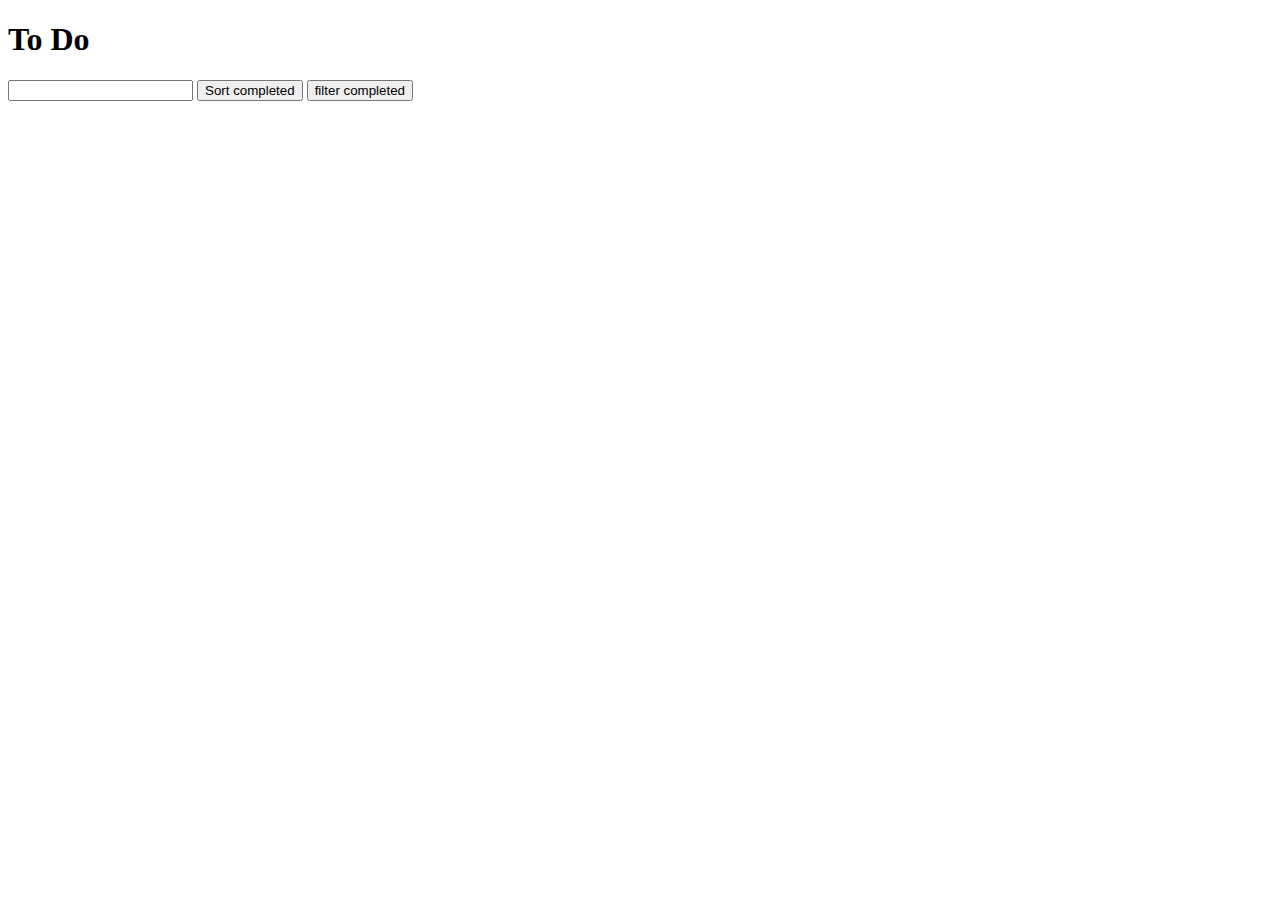
<file: index.html>
<!DOCTYPE html>
<html lang="en">

<head>
    <meta charset="UTF-8">
    <meta http-equiv="X-UA-Compatible" content="IE=edge">
    <meta name="viewport" content="width=device-width, initial-scale=1.0">
    <title>Document</title>
    <link rel="stylesheet" href="index.css">
</head>

<body>

    <h1>To Do </h1>
    <input type="search" id="searcher">
    <button id="sorter">Sort completed</button>
    <button id="filter">filter completed</button>
    </header>

    <main>
        <section id='todo-container'>
        </section>
    </main>

    <script src="./index.js"></script>
</body>

</html>
</file>
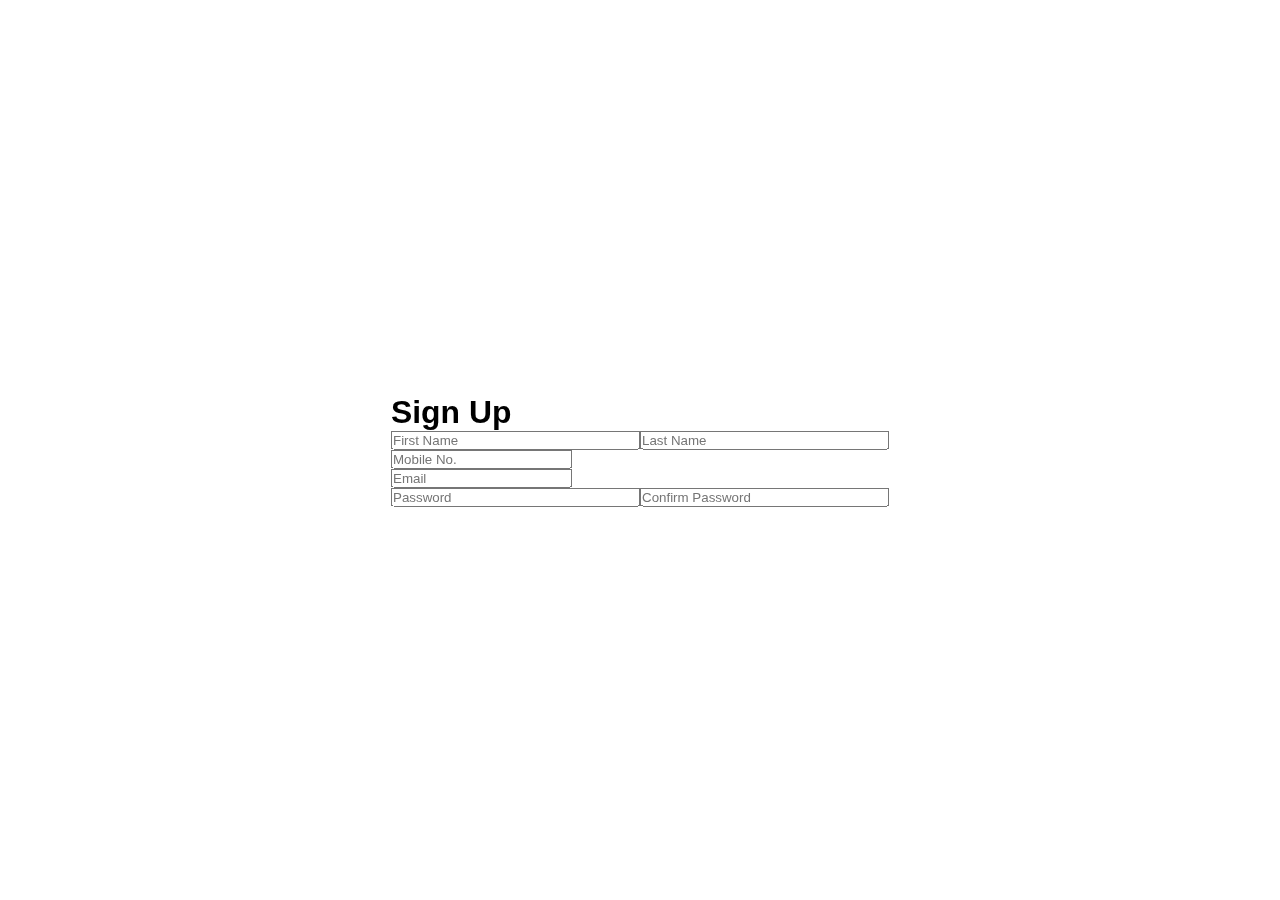
<file: antra/html/day_2/index.html>
<!DOCTYPE html>
<html lang="en">


<link rel="stylesheet" href="index.css">
<meta charset="UTF-8">
<meta http-equiv="X-UA-Compatible" content="IE=edge">
<meta name="viewport" content="width=device-width, initial-scale=1.0">
<title>Document</title>
</head>

<body>
    <form class="form">

        <header class="form-header">
            <h1 class="heading">Sign Up</h1>
        </header>

        <div class="text-inputs">

            <div class="half form-row">
                <input type="text" class="form-input" placeholder="First Name">
                <input type="text" class="form-input" placeholder="Last Name">
            </div>

            <div class="full form-row">
                <input type="text" class="form-input" placeholder="Mobile No.">
            </div>

            <div class="full form-row">
                <input type="text" class="form-input" placeholder="Email">
            </div>

            <div class=" half form-row">
                <input type="password" class="form-input" placeholder="Password">
                <input type="password" class="form-input" placeholder="Confirm Password">
            </div>

        </div>
    </form>


</body>

</html>
</file>
<file: index.css>
section {
    display: grid;
    grid-template-columns: repeat(2, 1fr);
}
.card {
    border: solid 1px #8d8d8d;
    padding: .2rem;
    margin: .5rem;
    background-color: #ffffff00;
}
</file>
<file: antra/html/day_2/index.css>
:root {
    --color-primary: #4285F4;
    --color-primary-dark: #0d47a1;
    --color-success: #00C851;
    --color-success-dark: #007E33;
    --color-grey: #e0e0e0;
    --color-grey-dark: #757575;
}

*,
*::before,
*::after {
    margin: 0;
    padding: 0;
    box-sizing: inherit
}

html {
    font-size: 62.25%;
}

body {
    font-size: 1.6rem;
    box-sizing: border-box;
    font-family: sans-serif;
}

label {
    cursor: pointer;
}

input[type='checkbox'] {
    cursor: pointer;
}

form {
    position: fixed;
    top: 50%;
    left: 50%;
    transform: translate(-50%, -50%);
    width: 100%;
    max-width: 50rem;
}

.text-inputs {
    display: grid;
    grid-template-columns: 1fr;
    grid-template-rows: 1fr 1fr 1fr 1fr;
}

.full {
    width: 100%;
}

.half {
    display: grid;
grid-template-columns: 1fr 1fr;
}

.form-row {
    width: 100%;
}
</file>
